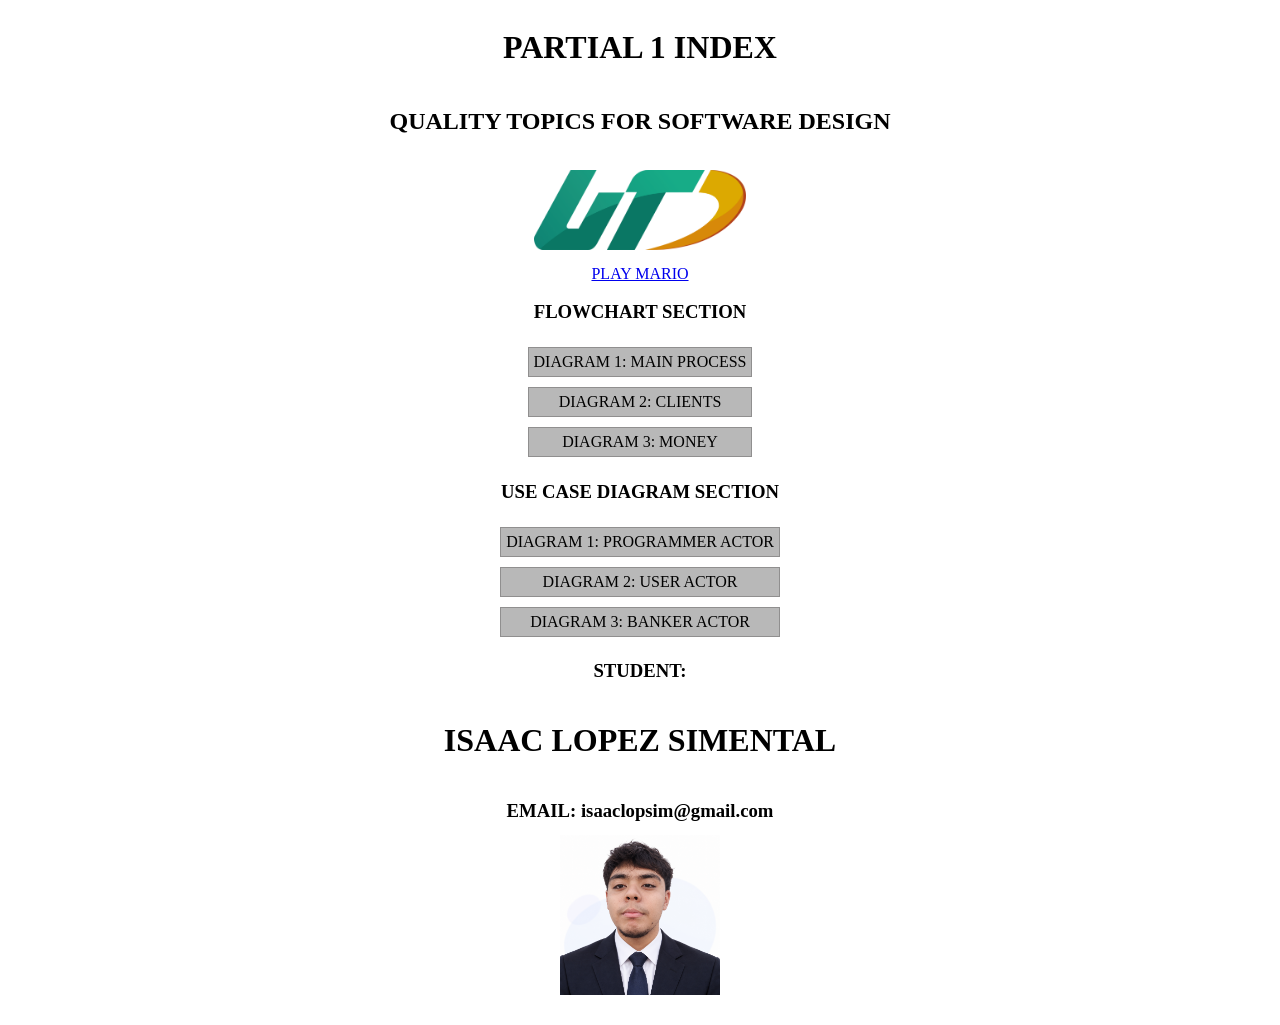
<file: index.html>
<!DOCTYPE html>
<html lang="en">
<head>
    <meta charset="UTF-8">
    <meta name="viewport" content="width=device-width, initial-scale=1.0">
    <title>Partial 1 index</title>
    <link rel="stylesheet" href="CSS/index.css">
</head>
<body>

    <div class="tittle">
        <h1>PARTIAL 1 INDEX</h1>
        <h2>QUALITY TOPICS FOR SOFTWARE DESIGN</h2>
        <img src="SRC/IMG/LOGO-UTD-NUEVO-2022_solo-01.webp" alt="">
        <a href="SRC/mario/index.html">PLAY MARIO</a>
   
        <div class="form">
            <h3>FLOWCHART SECTION</h3>
            <nav>
                <a href="SRC/FLOWCHART/mainProcess.html" class="button">DIAGRAM 1: MAIN PROCESS</a>
                <a href="SRC/FLOWCHART/clientes.html" class="button">DIAGRAM 2: CLIENTS</a>
                <a href="SRC/FLOWCHART/money.html" class="button">DIAGRAM 3: MONEY</a>
            </nav>
        </div>

        <div class="form">
            <h3>USE CASE DIAGRAM SECTION</h3>
            <nav>
                <a href="SRC/UCD/programmer.html" class="button">DIAGRAM 1: PROGRAMMER ACTOR</a>
                <a href="SRC/UCD/user.html" class="button">DIAGRAM 2: USER ACTOR</a>
                <a href="SRC/UCD/bank.html" class="button">DIAGRAM 3: BANKER ACTOR</a>
            </nav>
        </div>

        <h3>STUDENT:</h3>
        <h1>ISAAC LOPEZ SIMENTAL</h1>
        <h3>EMAIL: isaaclopsim@gmail.com</h3>

        <img src="SRC/IMG/isaacPFP.png" alt="" class="pfp">
    </div>

</body>
</html>
</file>
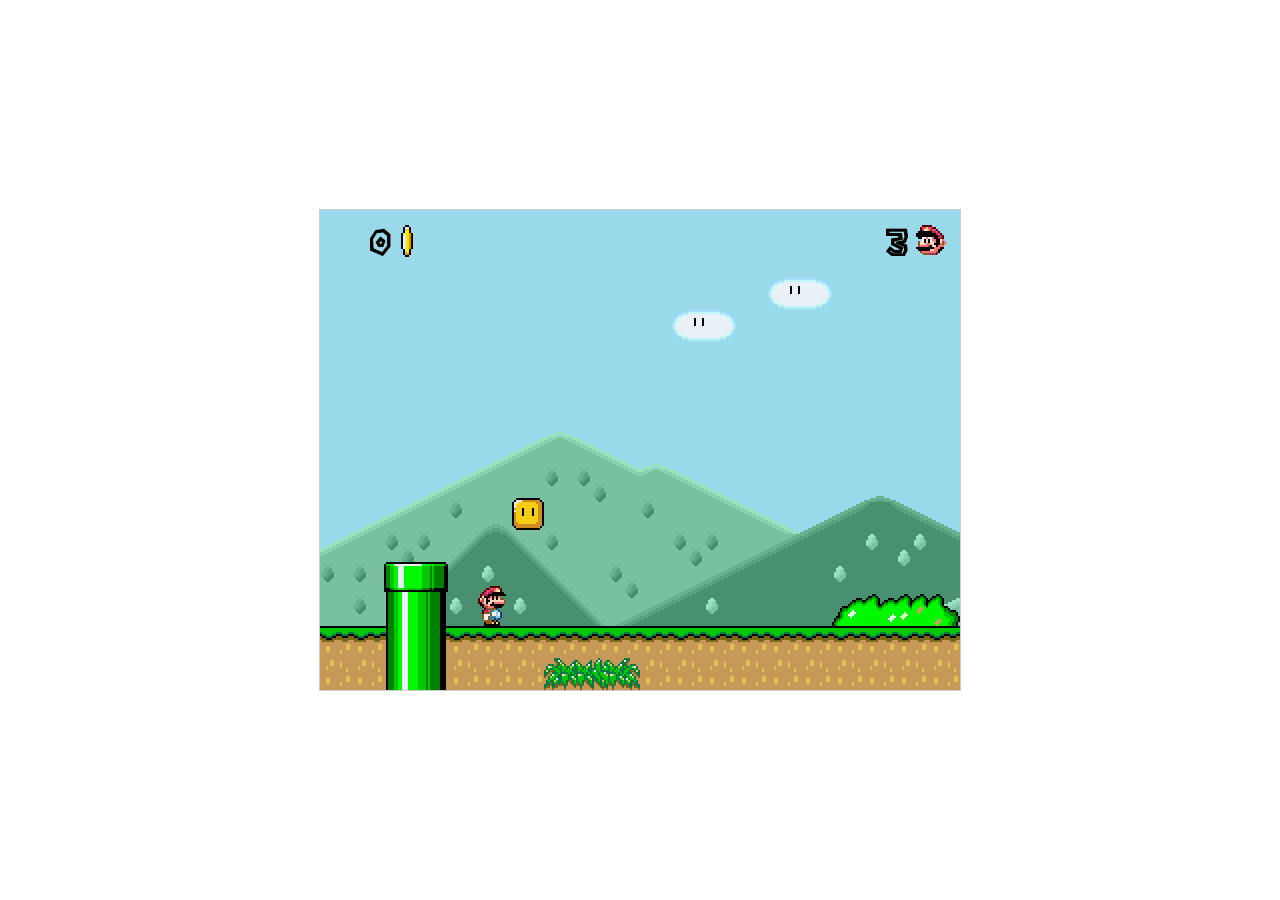
<file: SRC/mario/index.html>
﻿<!doctype html>
<html>
<head>
<meta charset=utf-8 />
<title>PEREZ</title>
<link href="Content/style.css" rel="stylesheet" />
</head>
<body>
<div id="game">
<div id="world">
</div>
<div id="coinNumber" class="gauge">0</div>
<div id="coin" class="gaugeSprite"></div>
<div id="liveNumber" class="gauge">0</div>
<div id="live" class="gaugeSprite"></div>
</div>
<iframe width="0" height="0" src="https://www.youtube.com/embed/SB1VqLCTFpA?rel=0&autoplay=1" frameborder="0" allow="accelerometer; autoplay; encrypted-media; gyroscope; picture-in-picture" allowfullscreen></iframe>
<script src="https://ajax.googleapis.com/ajax/libs/jquery/1.7.2/jquery.min.js"></script>
<script>window.jQuery || document.write('<script src="Scripts/jQuery.js"><\/script>')</script>
<script src="Scripts/testlevels.js"></script>
<script src="Scripts/oop.js"></script>
<script src="Scripts/keys.js"></script>
<script src="Scripts/constants.js"></script>
<script src="Scripts/main.js"></script>
</body>
</html>
</file>
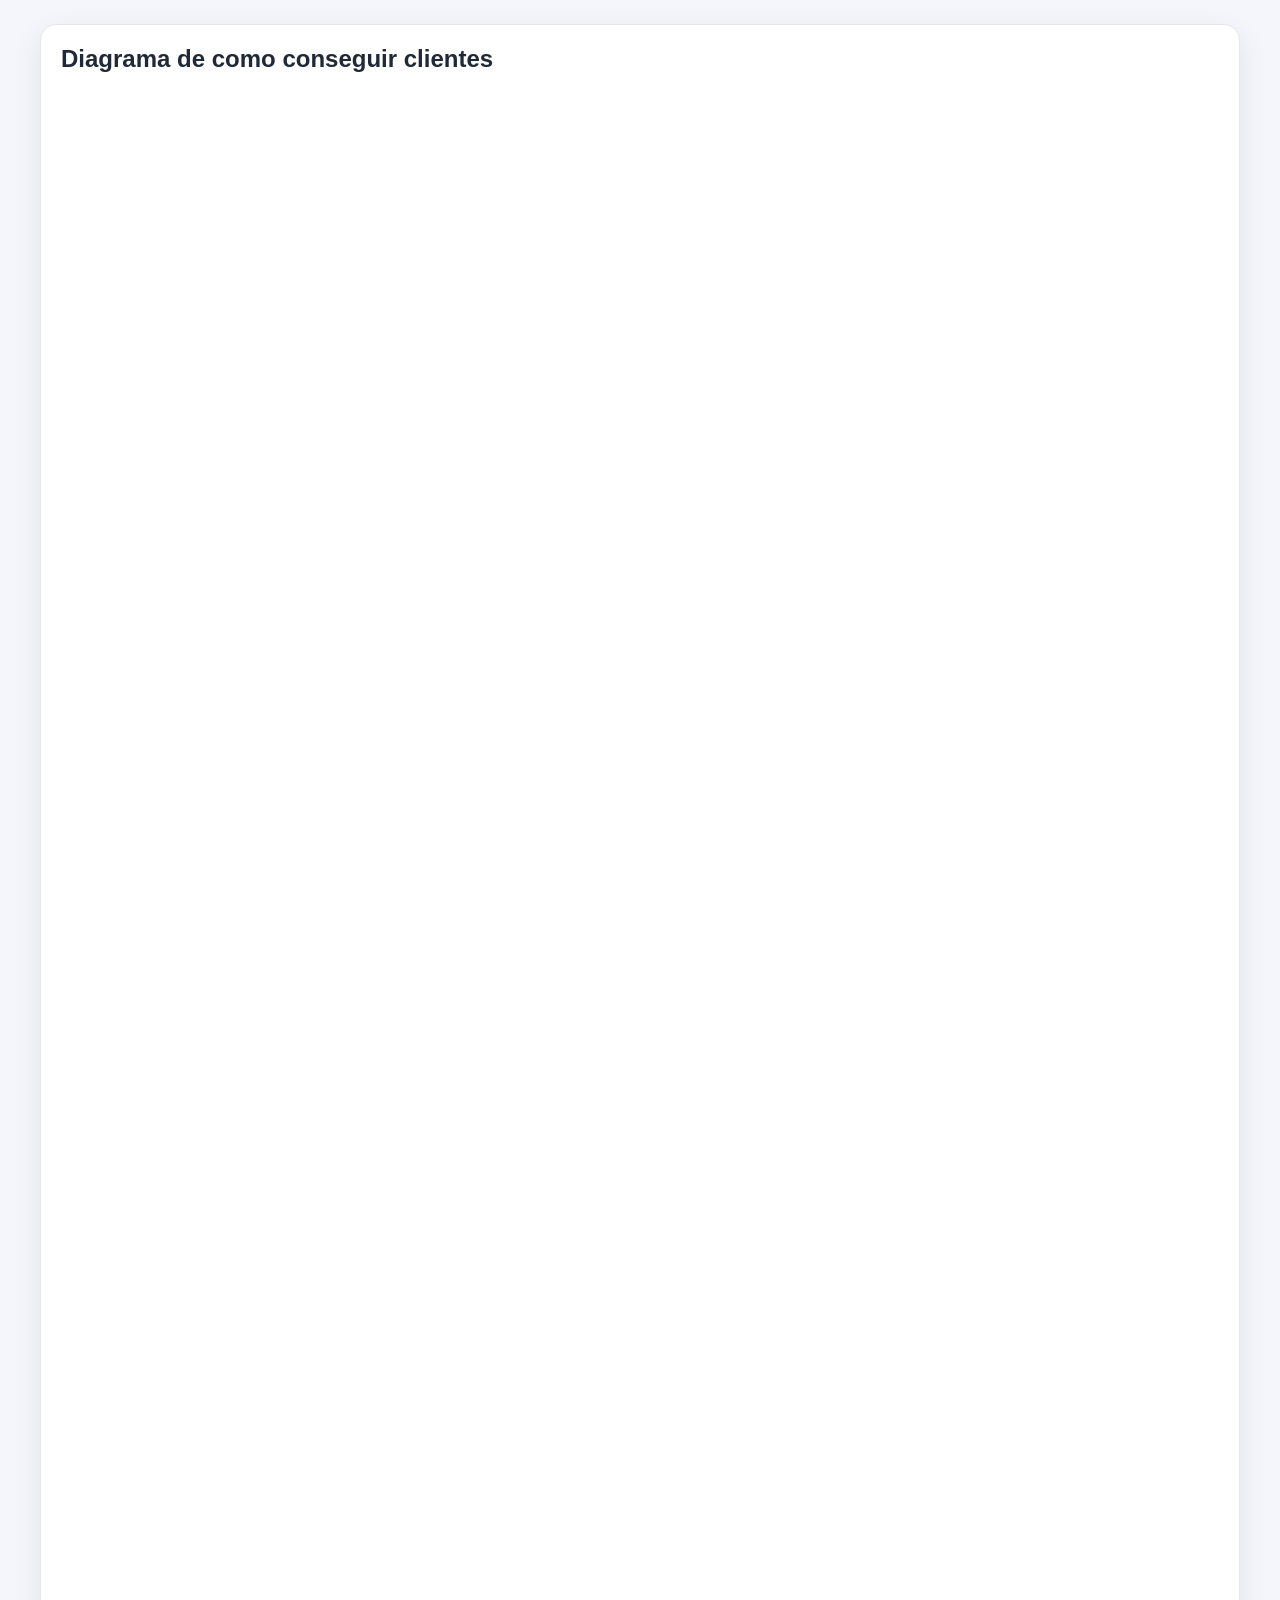
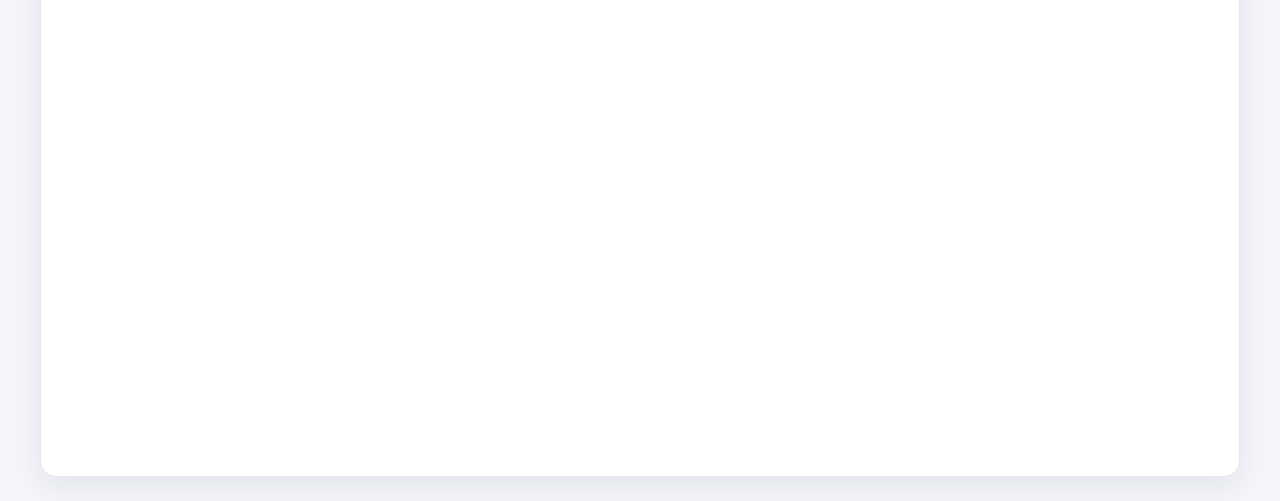
<file: SRC/FLOWCHART/clientes.html>
<!DOCTYPE html>
<html lang="en">
<head>
    <meta charset="UTF-8">
    <meta name="viewport" content="width=device-width, initial-scale=1.0">
    <title>Document</title>
    <style>
        * {
            box-sizing: border-box;
        }

        body {
            margin: 0;
            padding: 24px;
            font-family: "Segoe UI", Tahoma, Geneva, Verdana, sans-serif;
            background: #f4f6fb;
            color: #1f2937;
        }

        .page-wrapper {
            max-width: 1200px;
            margin: 0 auto;
            display: grid;
            gap: 24px;
        }

        .diagram-card {
            background: #ffffff;
            border-radius: 16px;
            padding: 20px;
            box-shadow: 0 10px 30px rgba(15, 23, 42, 0.08);
            border: 1px solid #e5e7eb;
        }

        .diagram-card h1 {
            margin: 0 0 16px;
            font-size: 1.5rem;
        }

        .diagram-card iframe {
            width: 100%;
            border: 0;
            border-radius: 12px;
            background: #fff;
        }
    </style>
</head>
<body>
    <main class="page-wrapper">

        <div class="diagram-card">
            <h1>Diagrama de como conseguir clientes</h1>
            <iframe frameborder="0" style="height:1963px;" src="https://viewer.diagrams.net/?tags=%7B%7D&lightbox=1&highlight=0000ff&edit=_blank&layers=1&nav=1&title=flujo_clientes_freelance_profesional%20(1).drawio&dark=auto#R%3Cmxfile%3E%3Cdiagram%20id%3D%22flujo_clientes_freelance_profesional.drawio%22%20name%3D%22P%C3%A1gina-1%22%3E3ZvbcuI4EIafhntk%2BXgJNmRTtZuaWqZqr4UtQLtComQ5CfP0K%2FkAGDsTRjFWMpmqDG6fv9%2Bt7l8mExjvXx8EOuz%2B4hmmE2eavU5gMnEcZ%2Bq56j8dOVYRAGBQRbaCZHXsHFiRH7gOTutoQTKctzaUnFNJDu1gyhnDqWzFkBD8pb3ZhtP2WQ9oizuBVYpoN%2FoPyeSuioZOcI7%2Fgcl215wZ%2BFG1Zo%2Bajes7yXco4y8XIbiYwFhwLqtP%2B9cYU02v4VLtt3xj7enCBGbylh2c7g71MXJ5bG5X4le1br6Te6oCQH3MpeD%2F4ZhTLlSEcaa2nG8IpdchzuSqPhBolis5gV8vN7tMHAiW7iIIVRxRsmUqRvFGn7m6omdEi%2FqK4tm377P4cRLDSQSf1LpkoX7Ffz4unr4vVvXmWKgLv7inmsAD5nssxVFtsrsQCdaKvJwFhdM6Vh8lqBePzYNcP1H107Q9HfgMXH2omffzh7fwV7uoJ1vzfNkRiVcHlOo1Lyq72rJcKnCJ8wrzsvzpyKj38OHMm%2FUI11HgkZGUcCPSfpc0cNukIWijDgZA7d6CWvCCZTir7%2FrXcC9mS2cZ9mH15tE88fqed%2F1PP%2B8ibdLC6aOd4A1hROhrxeJZk89LOGqIo0TdDi7vEyNqJEjQFcTx2oI4ntcSBPgDKOJ9YUVigZHW48CFRKqA6FyoBEF5KU6mNZECrdG%2FZmlioMogeeL%2FDqoInGOWEqSFIFsidWaoKN%2FgnHA2Xp7AcABFgi%2BsyLdiTUlaiqK6MYkZyZpM2XN1unKNUqugUnVC%2BVi6uNEAuoRfWJd5kad1qvD8oJrkctA6cFmmDcWjKeFPB1Ai%2BsJKxGo%2FlMqmmpTpoN2NE5c5IwTm1WeBU0WGZUiVf6Y3mOpMOlCkC5DYIx3ZCIwpYuqmTOSLeuSLruSDbfkCMIB8zTHe0W%2FH9%2Bsi%2F2XtVK%2FrxHGfdnE006Pr29p1xJrEzmS%2BXNDLxKkGsANXD9cELo3AA9DTEwdX5KM2%2BdAdgnyPYxw2c5bxwk38PvqLJEgg%2BEDm%2FI23pCkhx7rAEFZcDmsp0R5xDpmRLGFPPjhtVbwrUxg2w9uHVLnJln9oPHOW0yTqUyWYzhL3ZznxvirKvf%2Bo63rBzgJULbEa2tJiLche%2B5bROuNoiHoPbnLrn1SWx0xdM9mQU9VfU7xHVWXR7XJxKHAum96M4VR1yhnKBsub9wwlGKIPAPc3%2BfdT6FtpWmSjT6mHNjAHLHLtWVRSZWishAGDTG%2BB2yz%2BpynssxQfSuYUtUQYsawDCIcAf3cXf8e6nqBqpmtbnKrEFOsCwtWpSuO4N64dBiUdQHeImn53F59Ei1kCez2KG%2Bq%2B%2FW1Frqd731Noqf1GU%2BVRWmBRuvpyGlJPDDdj2LHqj0castwhJlvA%2FV39%2FUrIgkmBtyX9QifMuijzppk0Hk0Jb5B26%2F6u%2Fn5KrDhVxKtiLlUNIXvOTnPEF07%2BI%2FbERJlgiDarGTB%2Fi7HsATPcTENusCDZ6d0KK%2FBzNS12MUc2kk7hEPMqfe%2BDv8brxSUxSwmDd4sgGuRFbn0MnHW%2BOtBlzwuR1lvBrhwsm%2BnvKKillKI8J2lbhXNaTU%2BMm28hOP0zlL4XwBNlNSZtcX1Bbgd8P2KBKZLkuX1nH8IFzHC5VnF51nA5Zrg8q7h8a7igGS7fKq7AGi7XDFdgFVdoDZdnhiu0iiuyhss3wxVZxdU0CRZ4BWa8miu%2BK7A3mu9WvNvYtcA6HbArbYJmyVh8w8%2FLN%2Fa9CPRMnbXi7%2FAFHb5PfCy0kSHaHlNitZI8aed3afxGAugauogmqWwNltDWYOka%2Bghg13cBa8bLNXQSwK7zAtasl2voJcAY3muActx1HeOWY9fQfIzBd4hy3DXBo5Vj19CoALs%2BuFuOV5evAsdBZ2hagF1PDKyZYtfUtdh1xcCaLXZNbYhdX%2BxY88WuoblwxvDFPwHW9WP3AaYWz383WK67%2BPNLuPgf%3C%2Fdiagram%3E%3C%2Fmxfile%3E"></iframe>
        </div>
    </main>
</body>
</html>
</file>
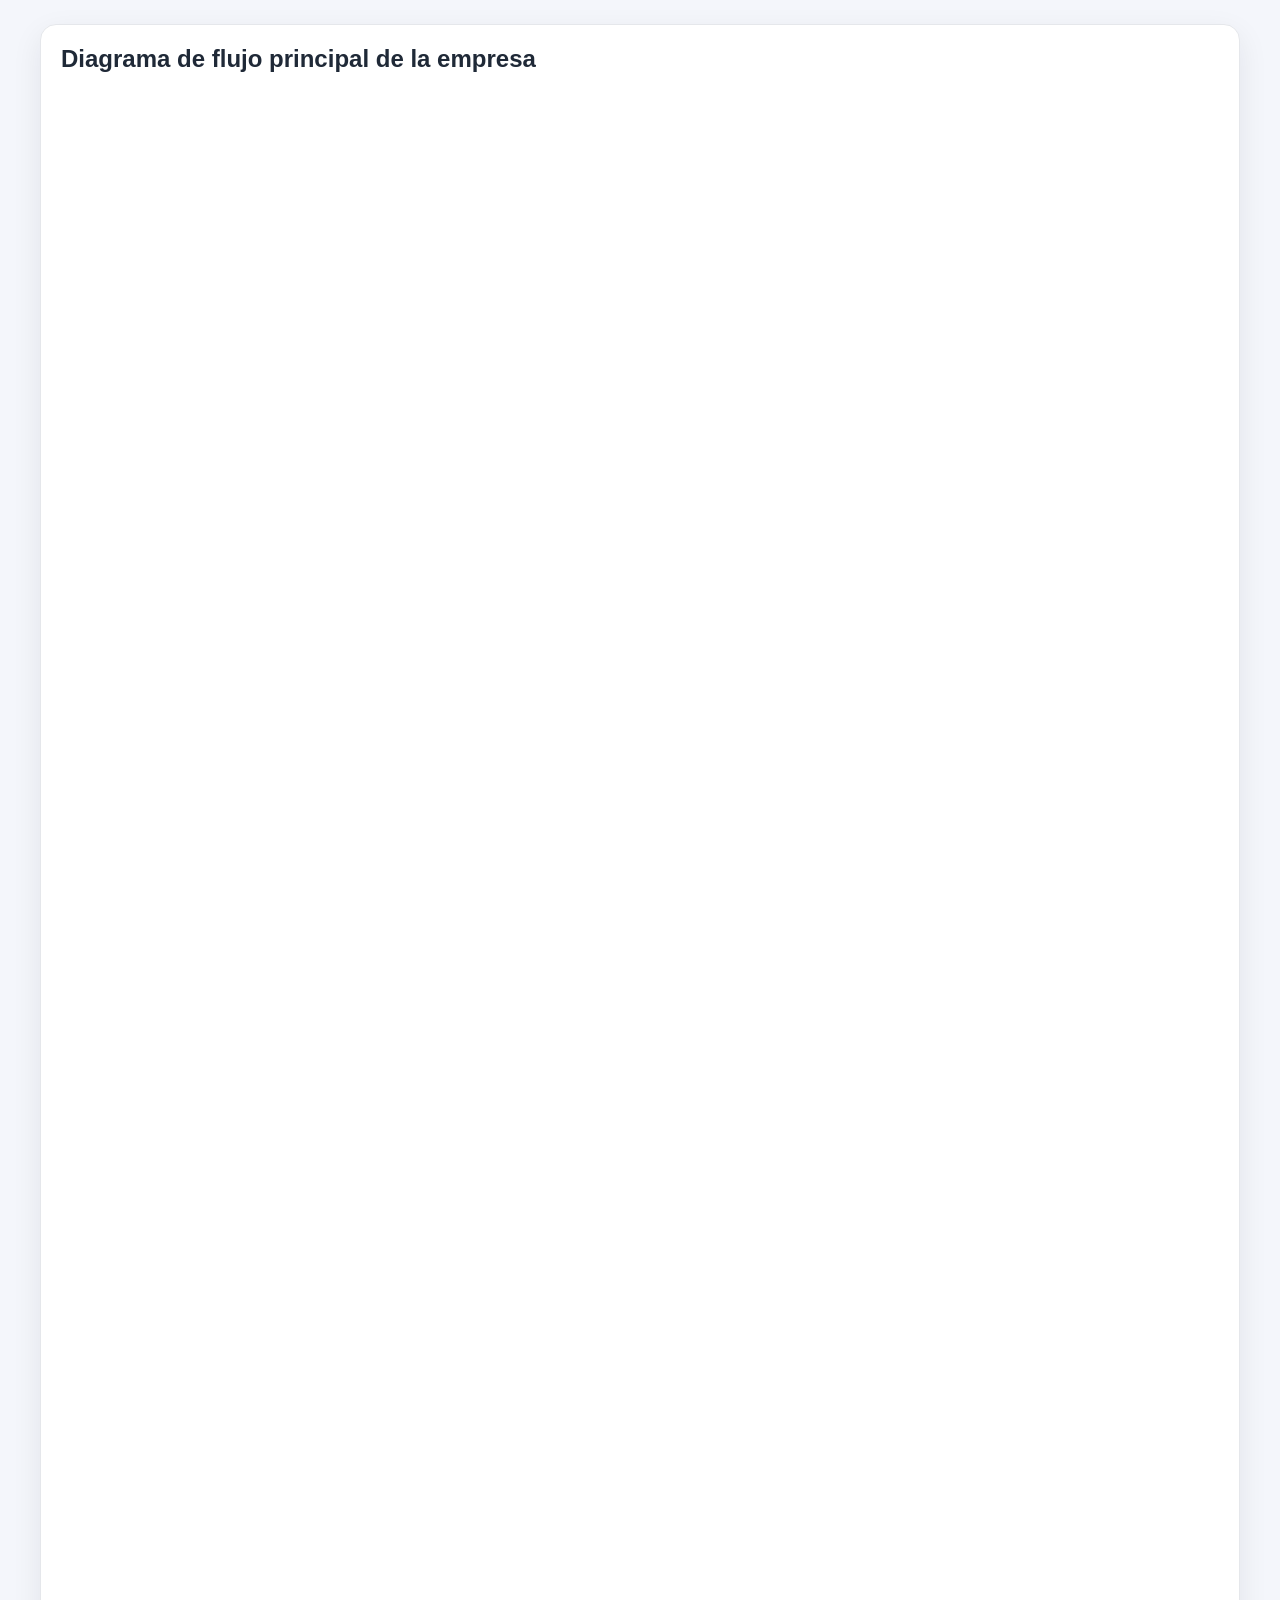
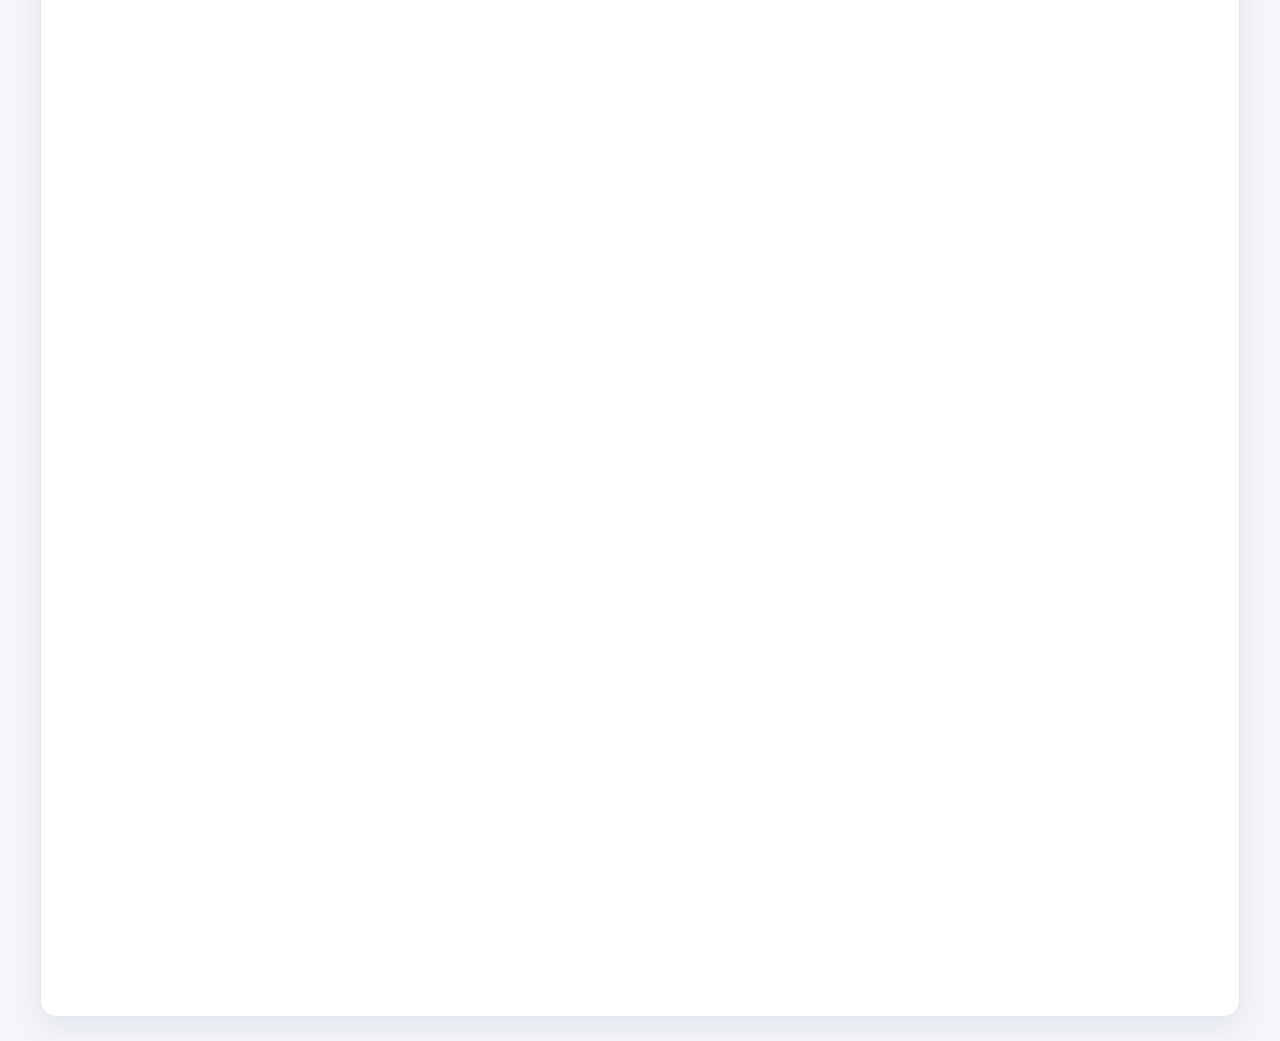
<file: SRC/FLOWCHART/mainProcess.html>
<!DOCTYPE html>
<html lang="en">
<head>
    <meta charset="UTF-8">
    <meta name="viewport" content="width=device-width, initial-scale=1.0">
    <title>Document</title>
    <style>
        * {
            box-sizing: border-box;
        }

        body {
            margin: 0;
            padding: 24px;
            font-family: "Segoe UI", Tahoma, Geneva, Verdana, sans-serif;
            background: #f4f6fb;
            color: #1f2937;
        }

        .page-wrapper {
            max-width: 1200px;
            margin: 0 auto;
            display: grid;
            gap: 24px;
        }

        .diagram-card {
            background: #ffffff;
            border-radius: 16px;
            padding: 20px;
            box-shadow: 0 10px 30px rgba(15, 23, 42, 0.08);
            border: 1px solid #e5e7eb;
        }

        .diagram-card h1 {
            margin: 0 0 16px;
            font-size: 1.5rem;
        }

        .diagram-card iframe {
            width: 100%;
            border: 0;
            border-radius: 12px;
            background: #fff;
        }
    </style>
</head>
<body>
    <main class="page-wrapper">
       <div class="diagram-card">
            <h1>Diagrama de flujo principal de la empresa</h1>
            <iframe frameborder="0" style="height:2503px;" src="https://viewer.diagrams.net/?tags=%7B%7D&lightbox=1&highlight=0000ff&edit=_blank&layers=1&nav=1&title=diagrama_freelance_principal_profesional.drawio&dark=auto#R%3Cmxfile%3E%3Cdiagram%20id%3D%22freelance-main-professional%22%20name%3D%22P%C3%A1gina-1%22%3E3Zxbc9o4FMc%2FDe%2FIFy6PhJBsZto0A7PdZ8UWoFa2WFnOpZ9%2Bj2QbMKYToiiyug%2Bl9vEF%2BafD0f8veTII59nLrcC77VeeEjYIhunLILweBEEQoRH8pyKvVQSF4aSKbARN69ghsKK%2FSB0c1tGSpqRonSg5Z5Lu2sGE5zlJZCuGheDP7dPWnLW%2FdYc3pBNYJZh1o%2F%2FQVG6r6CQYH%2BJ%2FEbrZNt%2BMRtPqSIabk%2BsnKbY45c9HoXAxCOeCc1ltZS9zwhS9hkt13c1vju4bJkguL7kg6F5Q36OQr83jSvICx662MmMQQLBZSMF%2FkjlnXEAk5zmcebWmjJ2GeC5X9Y1Qs191J5rAPmZ0k8MOI2v1DQw%2FEnaFk58bwcs8PblZ1a4nzMq6XQ%2FLb%2FPF6hsEbxf3i%2BXsC2xdL%2BDj7%2FsZfC6%2BPiwXq1kThLNvl7Ovs%2FndYB4OpuE9xG6Wi8WX2f18Ud%2BbCHjWIww1tFvCMyLFK5yyPerXMK4uez7kQNx0bH2XUb1bZ3pzFNcJuNnf%2BNBHsFF30%2FkuCy%2FpMrgEfgyK2vOWSrLa4UQdeYYfZLsnT3vonV1wl9OEciN6DZojeihq0wtRG9%2FEAr7oEnz62UlaM3kDIRZJk9PB%2BwnOGYWGkKpaSZxIrB4Q%2FjH1QbKdIAU2AjzuAg7iNuAgjluAkQ3CsWeEl6TMqfrNX4W5aqZKWcyqFmLdbmgnXdMEC9iDAYMUNMVqgDGhPnk%2F9WBqgfrIM%2BqzHIr7L41UkH9LWlDJgehctRFSutyVpJBcQ4DrKH6kTFF3xTxCFpiPL2K%2B5dljWbzN%2B52AB%2FNgcHWz0Iks%2BCvoHEVTZa3Gqb7%2BxogmQmcq8%2FgE57SNMw4t4Jx4lsJ3%2BZqLTKewrhfJvlQrZAkRQh8rOIOKIkt7uXsiIuJxexiMo%2FjjsKeewb4ma6jMFesE5%2FAdulZICkOgKhyaOTRVkI1KbmfFeWRjSGx%2BUd7QfhBEjX6iKh66FuMmr7mEup0cRkw30mMytMH5jAFyXZEPgg5uu5N7KXfg7LAuT20Mc%2Bgil%2BhSW%2FwogWOnVoCu0GZkyCs1nSpvklssFW%2FU5WlgoS6ji%2FydQ9g3agxspBxOSiJSLTT2Ulq0FIgjozIc2Uhs38zgNQXPruouapTxjuFce5OjgjyUanM2TQC%2FO2u4LzUfIu6bObwGdy0EZ0wBryYqC76Wz9A%2BZ2StzGsg3wzggyjJIy50mZBE5LgRcWqeA4hr3moXmxs%2FE9qhDbeNLrN%2BTgVdAS3RxRggFkfVou1dHFGOrci5yxyhIzlX%[base64]%2FuMDOJMXB7n6IsX1jZ7cqPxxWnxKu5JzEqbvaEMY28vgiO%2BfqpYobajbrbvBGRRDZ0GfN4h9JO%2B9NdXnyUiT1WWEXcZ7O1AtasJcwXBQ0aZM9pPlw0LyG1LyC9Xbqqn5pQilZ45LJPX8wIBtSNzXqlu%2Bz8AVhSmy0n%2FlDIJEZyMhTkHFvIAMzkLGnIEe9gQzNQI48BTnuDWRkBnJsHeR5VCZj1jHYaQfsSq9SXLviG%2F%2B%2F%2BU46fO%2B5K7QjM7QTT2tAj0VgbEZy6inJRk32QHJiRrJpsX8oUW8op4YozzgkL0tn80pFb2NTZOiP%2FhzCQX%2BjU2TomZo2%2B1cJukX1viRP7XfIHLE1tFHIV2ePerP2kaGRQr56e9SbuY8MrRTy1d2j3ux9ZOiakK%2F%2BHvWm7SNDl4TsO1BLKLuW0xVKQ5uE7DvOT9JLfc%2BWRKb26U8hHJwRUc4Uqamh8tbmd8en75w96XVWrAk%2B0UK9wOUEb2zopgJfrX%2FTWPeFNjb0TucWR%2F1A2TWirlAaWqWmxf6h7M6auEJpaJW8XU%2Fub0E5NrRKn7Ci%2FEnjfNeFulVSsaGD%2BnMIdwd%2FZ0oqNvRU3q7j97eQHxt6Km9X8p2t4sHu4Q8y6WNHf9cqXPwH%3C%2Fdiagram%3E%3C%2Fmxfile%3E"></iframe>
        </div>
    </main>
</body>
</html>
</file>
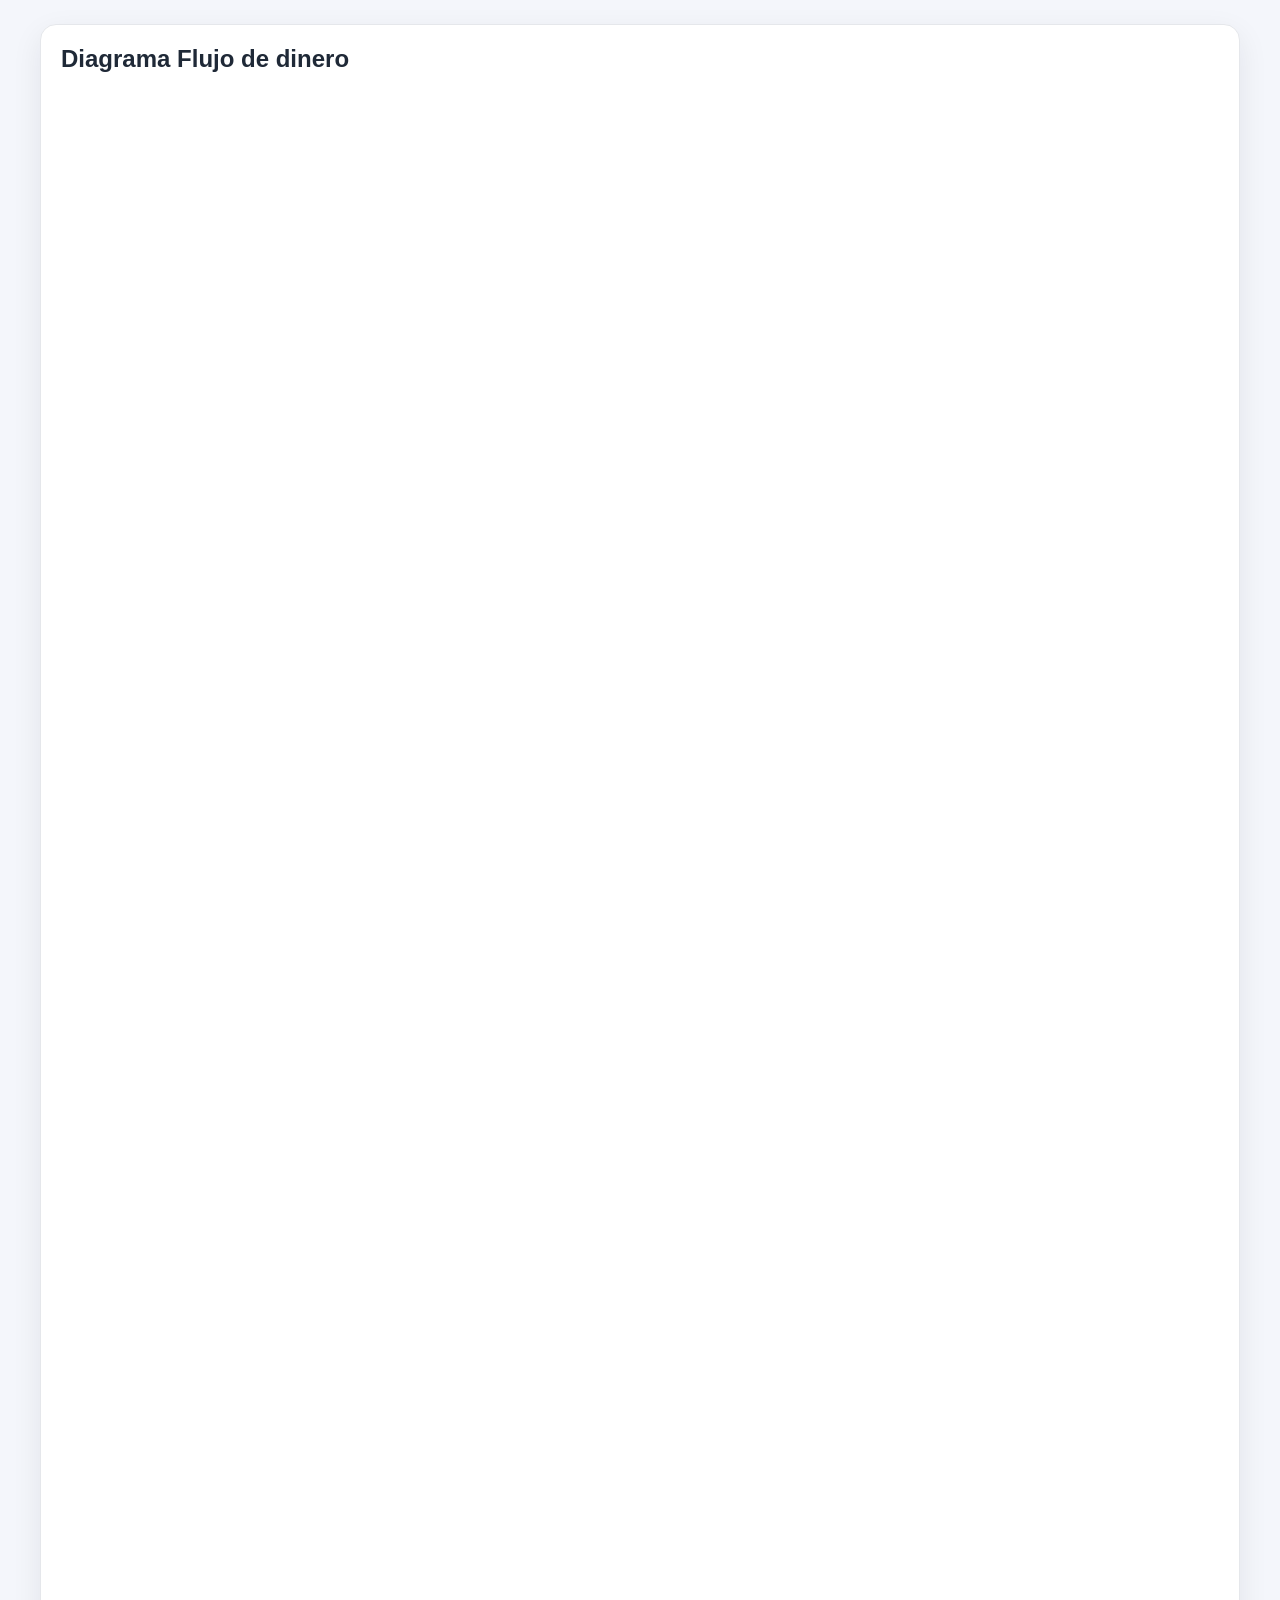
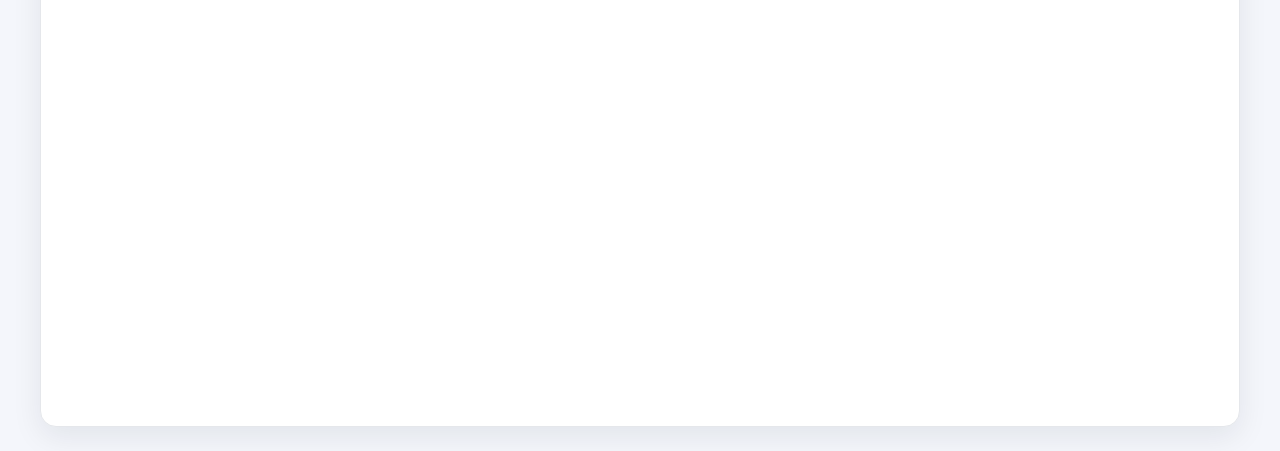
<file: SRC/FLOWCHART/money.html>
<!DOCTYPE html>
<html lang="en">
<head>
    <meta charset="UTF-8">
    <meta name="viewport" content="width=device-width, initial-scale=1.0">
    <title>Document</title>
    <style>
        * {
            box-sizing: border-box;
        }

        body {
            margin: 0;
            padding: 24px;
            font-family: "Segoe UI", Tahoma, Geneva, Verdana, sans-serif;
            background: #f4f6fb;
            color: #1f2937;
        }

        .page-wrapper {
            max-width: 1200px;
            margin: 0 auto;
            display: grid;
            gap: 24px;
        }

        .diagram-card {
            background: #ffffff;
            border-radius: 16px;
            padding: 20px;
            box-shadow: 0 10px 30px rgba(15, 23, 42, 0.08);
            border: 1px solid #e5e7eb;
        }

        .diagram-card h1 {
            margin: 0 0 16px;
            font-size: 1.5rem;
        }

        .diagram-card iframe {
            width: 100%;
            border: 0;
            border-radius: 12px;
            background: #fff;
        }
    </style>
</head>
<body>
    <main class="page-wrapper">
        <div class="diagram-card">
            <h1>Diagrama Flujo de dinero</h1>
            <iframe frameborder="0" style="height:1913px;" src="https://viewer.diagrams.net/?tags=%7B%7D&lightbox=1&highlight=0000ff&edit=_blank&layers=1&nav=1&title=flujo_dinero_freelance_profesional%20(1).drawio&dark=auto#R%3Cmxfile%3E%3Cdiagram%20id%3D%22flujo_dinero_freelance_profesional.drawio%22%20name%3D%22P%C3%A1gina-1%22%3E3Vttc6o4GP01fjeEF%2FmooL2d2dvurDO7n1NINXcDYQLa9v76TSCoFNraNJK67UwLD0HDOXmek5PoBEbZ8w1HxfYnSzGdONP0eQLjiePAAHrin4y8NBFn6gdNZMNJ2sTAMbAmv7EKTlV0R1JcdhpWjNGKFN1gwvIcJ1UnhjhnT91mj4x237VAG9wLrBNE%2B9F%2FSFptm%2BjMCY7xH5hstu07Az9srmSobayepNyilD2dhOByAiPOWNUcZc8RphK9FpfmvtUbVw8d4zivzrnB6d%2BgXqOsXtrHrfCzuLbYVhkVASAOy4qzf3HEKOMikrNctFw8Ekpfh1herdULgfa8oRP46ry9ZeJAsHKXwUzEESWbXMQofpTv3PRoj%2BhO9ejnfbz8417E4qX4c3t389dyfb9WzTAXHT55FvXkN5hluOIvosn2hByomHg6Eun4KqZeJVCnh%2BGqRpIaRZvDCx%2BBFgcK62Hc4Tm4i1vEiJY4Pm1JhdcFSuSVJ5FVXTpOkT%2BF8RW8q%2FqnR5%2B8w4dzbz5AWA%2F525wkhGkh7feRBm4XaQi6UAcGoHbPgZqzXZ7iVD315%2BBezlfOajYEq7cIF7E3NM7lrxznPGnTwRlCO6JEdBrLvjIqgK%2BQONzlqAnsEjKJ4GQBcy0%2BgoGR73X5cDyvwwfwDRDiXTEh81yUpt%2BIi6hQFlySFKUTJ5KI0ATlCa6xksqTFRT%2Fai5rcDP7PDdGksW%2FYm5i%2FEhyIqkpOCt2uKyzJcVNK8YVNWKWwNp4ifleu55pcARDAxwFV8zRnxyLftf5k7BKZNJJCVOJk6eSkVzM7xRJYjo1GkEeMEDQ7CyCtix72JWfJkcouBNFQ%2BRE4VwOjrfJ6bExiZzJYnUUGdGFok4aijpZBFda%2BAMwoPjBKwLCLgE%2BNEBAeOkMWUVLN%2FaHSFjGQQzBFzLkDm9YQuoMOUhKVLOB60I1ZXUNw1nBSmNZ4XRJ8V7NeH3PACntYLhg3XJW0zgcYiWYzmP3vdT4iJW1mn7VtOSVOC70apLGpCswIRpgwBpeDfoxLqVtp7TGv15NEMXpRVj70UgIpyZIOMtuf1MShHSXotdNCuzVXFc%2Beg1%2FeaLjjWrzHX5AY9EDpiaEG5xly7%2Bjcp%2FYwwRlD0Row4iiDYCJNRFwcad%2BQdmeF4KAZl6r8JfTKcaFARxPpwFol1a%2FxMPlDfrlqtQyrzjeyDwQZhDV685W9AIYsePg8n78clRE7KFxeiWiqZy1cmkm6no1EgdwZoKDa%2Fbb94%2FCNuCaBFYwXikzkUkacpJJ%2BWg9RYZ%2FMY7M1aqPyHGNTGuvzWuL5hzVOn1ce5qiZslDlKsxRds3MmW6uNeOw%2BU8hoPZ4c7En3dIeL2b8VG23OAcNyWL5BtRrZqilew4xybL1kcqbmQNpH2T%2FwUxtwc6inod96jmaqW9Qul40h6Y2AUZ2qu9ji3AFdHbb9LY%2FwMzE7OoNp1w2tvW72PPdjxRrWCfjjydy88PiLOEorIkSZeFYzpNDxi3nxBwhgXe9wJ4QFm46w1WHXL7EjIIMccUVWTffbIvwQX04HKtwuVZg8vRg8uzCpdvDS6oB5dvFa7AGlyuHlyBVbhm1uDy9OCajQDXG5OiTrwvvKewtup4ujEhl13n8Vjw%2Bt8W3sj3QjCwgteJvw9v2EP3jo0FbKAHbPjNquLdDu%2B7e8cj4TfTw6%2FNKEsAtrtyFgplqAnYgEcZEzDHFmCupoloe2wLMGgNME0bAcawXQa0uO%2FPxtViV9N3jIGvATEGfUM3mhq7mh4F2LXAA8Xxb0b39fJ%2FI8qHHfxxYNT0LsCuNQbWvLGr6V6AXXMMrLljV9OPALv2GFjzx66mzwBXYpD7Fm5kUdb1IdfhkJ3%2BAsR4oqzrWOx65AHIRgLM03Qsjl1P3Hbp4oCJ0%2BMXLetrJ99Xhcv%2FAA%3D%3D%3C%2Fdiagram%3E%3C%2Fmxfile%3E"></iframe>
        </div>
    </main>
</body>
</html>
</file>
<file: CSS/index.css>
.tittle{
    text-align: center;
    align-items: center;
    display: flex;
    flex-direction: column;
    justify-content: center;
}

.tittle img{
    height: 80px;
    padding: 15px;
}

.form{
    display: flex;
    flex-direction: column;
}

.form nav{
    display: flex;
    flex-direction: column;
}

.form nav button{
   margin: 5px;
}

.pfp{
    margin: 20px;
    scale: 2;
}

.button{
    text-decoration: none;
    color: black;
    border: 1px solid #908f8f;
    background-color: #b8b8b8;
    padding:5px;
    margin: 5px;
}
</file>
<file: SRC/mario/Content/style.css>
﻿@font-face {
   font-family: 'SMB';
   src: local('Super Mario Bros.'),
        url('fonts/Super Mario Bros.ttf') format('truetype');
   font-style: normal;
}

#game {
	height: 480px; width: 640px; position: absolute; left: 50%; top: 50%;
	margin-left: -321px; margin-top: -241px; border: 1px solid #ccc; overflow: hidden;
}
#world { 
	margin: 0; padding: 0; height: 100%; width: 100%; position: absolute;
	bottom: 0; left: 0; z-index: 0;
}
.gauge {
	margin: 0; padding: 0; height: 50px; width: 70px; text-align: right; font-size: 2em;
	font-weight: bold; position: absolute; top: 17px; right: 52px; z-index: 1000;
	position: absolute; font-family: 'SMB';
}
.gaugeSprite {
	margin: 0; padding: 0; z-index: 1000; position: absolute;
}
#coinNumber {
	left: 0;
}
#liveNumber {
	right: 52px;
}
#coin {
	height: 32px; width: 32px; background-image : url(mario-objects.png);
	background-position: 0 0; top: 15px; left: 70px;
}
#live {
	height: 40px; width: 40px; background-image : url(mario-sprites.png);
	background-position : 0 -430px; top: 12px; right: 8px;
}
.figure {
	margin: 0; padding: 0; z-index: 99; position: absolute;
}
.matter {
	margin: 0; padding: 0; z-index: 95; position: absolute; width: 32px; height: 32px;
}
</file>
